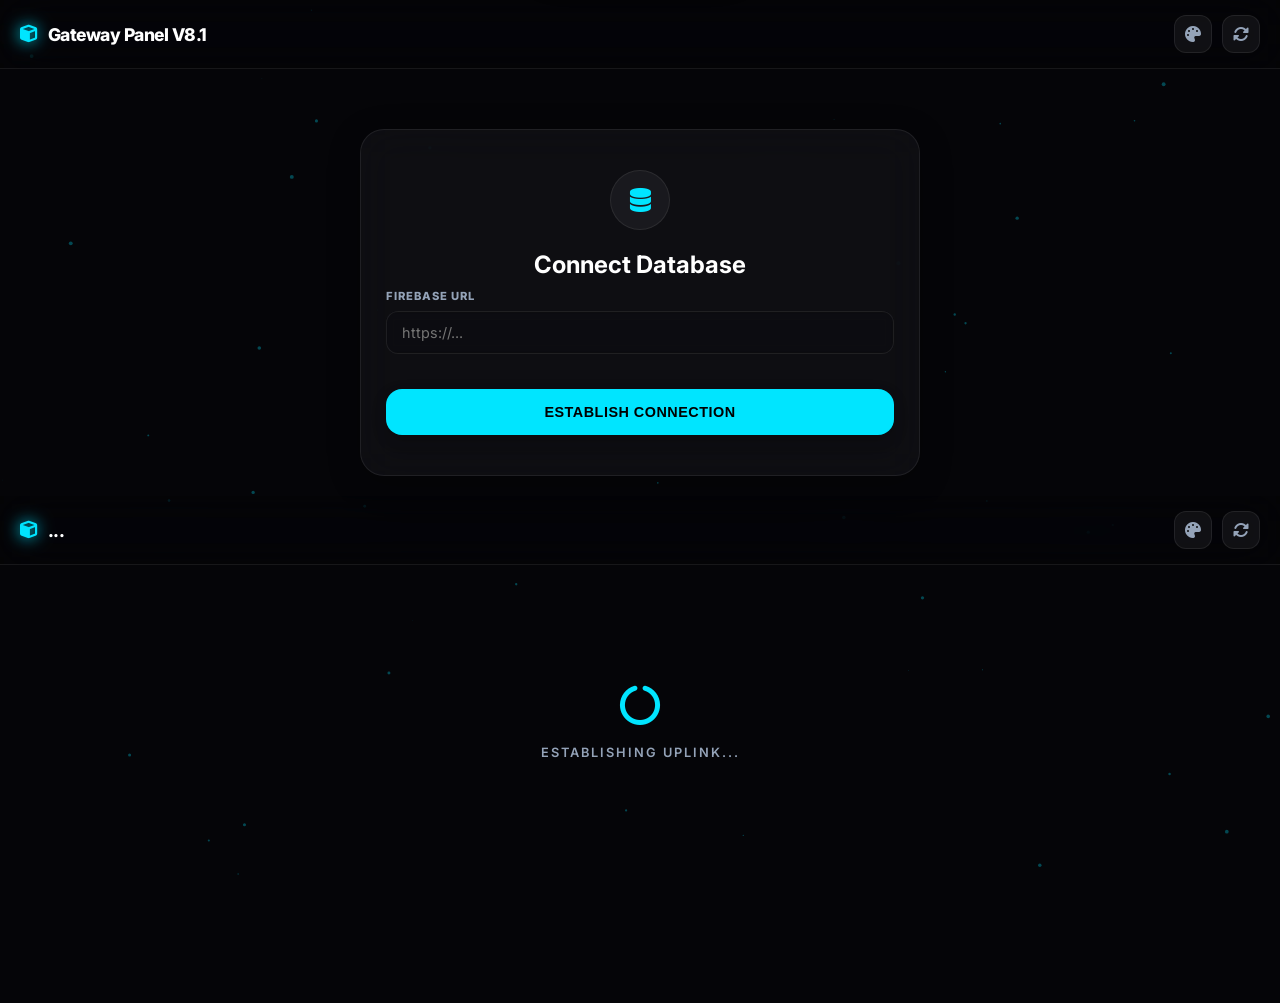
<file: index.html>
<!DOCTYPE html>
<html lang="en">
<head>
    <meta charset="UTF-8">
    <meta name="viewport" content="width=device-width, initial-scale=1.0, maximum-scale=1.0, user-scalable=no">
    <title>Gateway Admin V8.1</title>
    <link href="https://fonts.googleapis.com/css2?family=Inter:wght@400;600;700&family=JetBrains+Mono:wght@500;800&display=swap" rel="stylesheet">
    <link rel="stylesheet" href="https://cdnjs.cloudflare.com/ajax/libs/font-awesome/6.4.0/css/all.min.css">
    
    <style>
        /* --- CSS VARIABLES --- */
        :root {
            --bg: #050508; --card: rgba(20, 20, 25, 0.6); --nav: rgba(25, 25, 35, 0.8); 
            --accent: #00e5ff; --text: #ffffff; --muted: #94a3b8; 
            --border: rgba(255, 255, 255, 0.08); 
            --green: #00ff9d; --red: #ff0055;
            --glass: blur(24px) saturate(180%);
            --shadow: 0 8px 32px 0 rgba(0, 0, 0, 0.3);
        }

        /* --- THEMES --- */
        [data-theme="cyberpunk"] { --bg:#050508; --accent:#00e5ff; }
        [data-theme="matrix"] { --bg:#000000; --card:rgba(0, 20, 0, 0.8); --nav:rgba(0, 30, 0, 0.9); --accent:#00ff00; --green:#00ff00; --red:#008800; }
        [data-theme="blood"] { --bg:#0f0202; --card:rgba(30, 5, 5, 0.6); --nav:rgba(40, 5, 5, 0.8); --accent:#ff0033; --green:#ff3333; --red:#ff0033; }
        [data-theme="gold"] { --bg:#0a0800; --card:rgba(30, 25, 10, 0.6); --nav:rgba(40, 35, 10, 0.8); --accent:#ffd700; --green:#ffeb3b; --red:#ff4500; color:#fff; }
        [data-theme="ice"] { --bg:#00080a; --card:rgba(10, 30, 40, 0.6); --nav:rgba(10, 40, 50, 0.8); --accent:#00ffff; --green:#a0ffff; --red:#ff0055; }
        [data-theme="nature"] { --bg:#051005; --card:rgba(10, 30, 10, 0.6); --nav:rgba(15, 40, 15, 0.8); --accent:#00ff44; --green:#55ff55; --red:#ff5555; }
        
        /* Anime Themes */
        [data-theme="itachi"] { --bg:#050000; --card:rgba(20, 0, 0, 0.7); --nav:rgba(30, 0, 0, 0.9); --accent:#ff0000; }
        [data-theme="gojo"] { --bg:#0a0014; --card:rgba(20, 0, 40, 0.6); --nav:rgba(30, 10, 50, 0.8); --accent:#c400ff; --green:#d633ff; --red:#ff0066; }
        [data-theme="luffy"] { --bg:#1a1a1a; --card:rgba(40, 40, 40, 0.6); --nav:rgba(50, 50, 50, 0.8); --accent:#ffffff; --green:#dddddd; --red:#ff3333; }
        [data-theme="demon"] { --bg:#00080a; --card:rgba(0, 20, 30, 0.6); --nav:rgba(0, 30, 40, 0.8); --accent:#00ffcc; }

        /* --- GLOBAL RESETS --- */
        * { box-sizing: border-box; outline: none; -webkit-tap-highlight-color: transparent; user-select: none; }
        body { margin: 0; padding: 0; font-family: 'Inter', sans-serif; background: var(--bg); color: var(--text); min-height: 100vh; padding-bottom: 110px; overflow-x: hidden; transition: background 0.4s ease; }
        
        #bgCanvas { position: fixed; top: 0; left: 0; width: 100%; height: 100%; z-index: -2; pointer-events: none; }
        #themeOverlay { position: fixed; top: 50%; left: 50%; transform: translate(-50%, -50%); width: 100vw; height: 100vh; z-index: -1; pointer-events: none; display: flex; align-items: center; justify-content: center; opacity: 0.3; overflow: hidden; }

        /* --- HEADER --- */
        header { 
            position: sticky; top: 0; z-index: 50; 
            background: rgba(0,0,0,0.2); backdrop-filter: var(--glass);
            border-bottom: 1px solid var(--border); padding: 15px 20px;
            display: flex; justify-content: space-between; align-items: center;
        }
        .brand { font-weight: 800; font-size: 1.1rem; display: flex; align-items: center; gap: 10px; letter-spacing: -0.5px; }
        .brand i { color: var(--accent); filter: drop-shadow(0 0 8px var(--accent)); transition: 0.3s; }
        .icon-btn { 
            width: 38px; height: 38px; border-radius: 12px; 
            background: rgba(255,255,255,0.05); border: 1px solid var(--border); color: var(--muted);
            display: flex; align-items: center; justify-content: center; cursor: pointer; transition: 0.2s;
        }
        .icon-btn:active { transform: scale(0.95); background: var(--accent); color: #000; }

        /* --- LAYOUT --- */
        .container { max-width: 600px; margin: 0 auto; padding: 20px; }
        .hidden { display: none !important; }
        .fade-in { animation: fadeIn 0.4s ease forwards; }
        @keyframes fadeIn { from { opacity: 0; transform: translateY(10px); } to { opacity: 1; transform: translateY(0); } }

        /* --- CONTROLS --- */
        .controls { display: flex; gap: 10px; margin-bottom: 15px; }
        .search { position: relative; flex: 1; }
        .search i { position: absolute; left: 14px; top: 50%; transform: translateY(-50%); color: var(--muted); font-size: 0.8rem; }
        .input-std { 
            width: 100%; background: rgba(0,0,0,0.2); border: 1px solid var(--border); 
            padding: 12px 12px 12px 40px; color: var(--text); border-radius: 12px; 
            font-family: 'Inter', sans-serif; font-size: 0.9rem; backdrop-filter: blur(5px); transition: 0.3s;
        }
        .input-std:focus { border-color: var(--accent); background: rgba(0,0,0,0.3); box-shadow: 0 0 20px rgba(0,0,0,0.2); }
        .btn-main { 
            background: var(--accent); color: #000; border: none; padding: 0 20px; 
            border-radius: 12px; font-weight: 700; cursor: pointer; 
            display: flex; align-items: center; gap: 8px; white-space: nowrap; box-shadow: var(--shadow); transition: 0.2s;
        }
        
        /* --- CHIPS --- */
        .chips { display: flex; gap: 8px; margin-bottom: 15px; overflow-x: auto; padding-bottom: 5px; scrollbar-width: none; }
        .chip { padding: 8px 18px; border-radius: 20px; background: rgba(255,255,255,0.05); border: 1px solid var(--border); font-size: 0.75rem; font-weight: 600; color: var(--muted); cursor: pointer; transition: 0.2s; white-space: nowrap; }
        .chip.active { background: var(--accent); color: #000; border-color: var(--accent); box-shadow: 0 0 15px var(--accent); }

        /* --- CARDS --- */
        .item-card { 
            background: var(--card); border: 1px solid var(--border); 
            border-radius: 24px; padding: 20px; margin-bottom: 12px; 
            display: flex; flex-direction: column; gap: 12px;
            backdrop-filter: var(--glass); 
            box-shadow: 0 8px 32px 0 rgba(0, 0, 0, 0.2);
            position: relative; overflow: hidden;
        }
        .item-card.active-card::before { content:''; position: absolute; top:0; left:0; width:4px; height:100%; background: var(--green); box-shadow: 2px 0 15px var(--green); }
        .item-card.banned-card::before { content:''; position: absolute; top:0; left:0; width:4px; height:100%; background: var(--red); box-shadow: 2px 0 15px var(--red); }
        
        .row-top { display: flex; justify-content: space-between; align-items: center; padding-left: 8px; }
        .mono-text { font-family: 'JetBrains Mono', monospace; font-weight: 700; color: var(--text); font-size: 0.95rem; word-break: break-all; opacity: 0.95; }
        .meta-row { border-top: 1px solid var(--border); padding: 12px 0 0 8px; display: flex; justify-content: space-between; font-size: 0.7rem; color: var(--muted); align-items: center; }
        .badge { font-weight: 800; text-transform: uppercase; padding: 4px 10px; border-radius: 8px; font-size: 0.6rem; letter-spacing: 0.5px; display: inline-flex; align-items: center; gap: 5px; }
        .badge.active { background: rgba(0, 255, 157, 0.1); color: var(--green); border: 1px solid rgba(0, 255, 157, 0.2); }
        .badge.banned { background: rgba(255, 0, 85, 0.1); color: var(--red); border: 1px solid rgba(255, 0, 85, 0.2); }
        
        .device-info { display: flex; align-items: center; gap: 15px; }
        .device-icon { width: 42px; height: 42px; border-radius: 14px; background: rgba(255,255,255,0.05); display: flex; align-items: center; justify-content: center; font-size: 1.2rem; color: var(--muted); border: 1px solid var(--border); }
        .active-card .device-icon { color: var(--green); border-color: rgba(0,255,157,0.3); box-shadow: 0 0 15px rgba(0,255,157,0.1); }
        .banned-card .device-icon { color: var(--red); border-color: rgba(255,0,85,0.3); box-shadow: 0 0 15px rgba(255,0,85,0.1); }
        
        .info-pill { 
            background: rgba(0,0,0,0.3); padding: 4px 10px; border-radius: 8px; border: 1px solid var(--border); 
            display: inline-flex; align-items: center; gap: 6px; font-family: 'JetBrains Mono', monospace; color: var(--muted);
            font-size: 0.7rem; margin-top: 5px;
        }

        /* --- SWITCH --- */
        .switch { position: relative; width: 50px; height: 28px; }
        .switch input { opacity: 0; width: 0; height: 0; }
        .slider { position: absolute; cursor: pointer; top: 0; left: 0; right: 0; bottom: 0; background: #222; border-radius: 30px; transition: .3s; border: 1px solid var(--border); }
        .slider:before { position: absolute; content: ""; height: 20px; width: 20px; left: 3px; bottom: 3px; background: #666; border-radius: 50%; transition: .3s; box-shadow: 0 2px 5px rgba(0,0,0,0.5); }
        input:checked + .slider { background: rgba(255, 0, 85, 0.2); border-color: var(--red); }
        input:checked + .slider:before { transform: translateX(22px); background: var(--red); box-shadow: 0 0 10px var(--red); }
        input:not(:checked) + .slider { background: rgba(0, 255, 157, 0.2); border-color: var(--green); }
        input:not(:checked) + .slider:before { background: var(--green); box-shadow: 0 0 10px var(--green); }

        /* --- NAV BAR --- */
        .nav-fixed { position: fixed; bottom: 25px; left: 0; right: 0; display: flex; justify-content: center; z-index: 99; pointer-events: none; }
        .nav-inner { 
            background: var(--nav); border: 1px solid var(--border); padding: 0 10px; height: 70px; border-radius: 24px; width: 90%; max-width: 400px; 
            display: flex; justify-content: space-around; align-items: center; 
            box-shadow: 0 20px 40px rgba(0,0,0,0.6); backdrop-filter: var(--glass); pointer-events: auto; 
        }
        .nav-btn { flex: 1; display: flex; flex-direction: column; align-items: center; justify-content: center; color: var(--muted); font-size: 1.2rem; transition: 0.3s; cursor: pointer; height: 100%; border-radius: 12px; }
        .nav-btn:hover { color: #fff; transform: translateY(-2px); }
        .nav-btn.active { color: var(--accent); transform: translateY(-3px); text-shadow: 0 0 15px var(--accent); }
        .nav-lbl { font-size: 0.65rem; margin-top: 4px; font-weight: 700; letter-spacing: 0.5px; opacity: 0.9; }

        /* --- SETUP / TOAST / MODALS --- */
        .setup-box { text-align: center; padding: 40px 25px; border: 1px solid var(--border); border-radius: 24px; background: var(--card); margin-top: 40px; backdrop-filter: blur(20px); box-shadow: var(--shadow); animation: fadeIn 0.5s ease; }
        .btn-block { width: 100%; padding: 15px; background: var(--accent); color: #000; border: none; border-radius: 16px; font-weight: 800; margin-top: 15px; cursor: pointer; letter-spacing: 0.5px; font-size: 0.9rem; transition: 0.2s; box-shadow: 0 5px 15px rgba(0,0,0,0.2); }
        .btn-block:active { transform: scale(0.98); }
        .modal-overlay { position: fixed; top: 0; left: 0; width: 100%; height: 100%; background: rgba(0,0,0,0.85); z-index: 200; display: flex; align-items: center; justify-content: center; backdrop-filter: blur(8px); transition: 0.3s; opacity: 0; pointer-events: none; }
        .modal-overlay.open { opacity: 1; pointer-events: auto; }
        .modal-content { background: #111; width: 90%; max-width: 340px; padding: 30px; border-radius: 24px; border: 1px solid var(--border); box-shadow: 0 0 50px rgba(0,0,0,0.8); transform: scale(0.9); transition: 0.3s; }
        .modal-overlay.open .modal-content { transform: scale(1); }
        .inp-group { margin-bottom: 20px; text-align: left; }
        .inp-label { display: block; color: var(--muted); font-size: 0.7rem; font-weight: 800; margin-bottom: 8px; text-transform: uppercase; letter-spacing: 1px; }
        .toast { position: fixed; top: 20px; left: 50%; transform: translateX(-50%) translateY(-100px); background: var(--nav); border: 1px solid var(--accent); color: var(--text); padding: 12px 25px; border-radius: 50px; z-index: 300; transition: 0.4s cubic-bezier(0.175, 0.885, 0.32, 1.275); display: flex; align-items: center; gap: 10px; font-weight: 600; box-shadow: 0 10px 30px rgba(0,0,0,0.5); font-size: 0.85rem; white-space: nowrap; }
        .toast.show { transform: translateX(-50%) translateY(0); }

        /* --- THEME GRID --- */
        .theme-grid { display: grid; grid-template-columns: 1fr 1fr; gap: 10px; max-height: 300px; overflow-y: auto; }
        .theme-btn { 
            background: rgba(255,255,255,0.05); border: 1px solid var(--border); padding: 15px; 
            border-radius: 12px; text-align: center; color: var(--muted); font-weight: 700; cursor: pointer; transition: 0.2s;
        }
        .theme-btn:hover { background: var(--accent); color: #000; }
        
        /* --- DPMODS PANEL --- */
        .dp-card { background: linear-gradient(135deg, rgba(255,255,255,0.05) 0%, rgba(255,255,255,0.01) 100%); border: 1px solid var(--border); border-radius: 20px; padding: 25px; text-align: center; margin-top: 20px; position: relative; overflow: hidden; }
        .dp-card::after { content: ''; position: absolute; top:0; left:0; width:100%; height:4px; background: linear-gradient(90deg, transparent, var(--accent), transparent); }
    </style>
</head>
<body>

    <canvas id="bgCanvas"></canvas>
    
    <header>
        <div class="brand"><i class="fas fa-cube"></i> <span id="brandName">...</span></div>
        <div style="display:flex; gap:10px">
            <div class="icon-btn" onclick="openThemeModal()"><i class="fas fa-palette"></i></div>
            <div class="icon-btn" onclick="appInit(true)"><i class="fas fa-sync-alt"></i></div>
        </div>
    </header>

    <div class="container">
        <div id="viewLoader" style="text-align: center; padding: 100px 0;">
            <i class="fas fa-circle-notch fa-spin" style="font-size: 2.5rem; color: var(--accent);"></i>
            <p style="color: var(--muted); margin-top: 20px; font-weight: 600; letter-spacing: 2px; font-size: 0.8rem;">ESTABLISHING UPLINK...</p>
        </div>

        <div id="viewSetup" class="hidden setup-box">
            <div style="width: 60px; height: 60px; background: rgba(255,255,255,0.05); border-radius: 50%; display: flex; align-items: center; justify-content: center; margin: 0 auto 20px auto; border: 1px solid var(--border);">
                <i class="fas fa-database" style="font-size: 1.5rem; color: var(--accent);"></i>
            </div>
            <h2 style="margin: 0 0 10px 0;">Connect Database</h2>
            <div class="inp-group"><label class="inp-label">FIREBASE URL</label><input type="text" class="input-std" id="inputDbUrl" placeholder="https://..." style="padding-left: 15px;"></div>
            <button class="btn-block" onclick="saveUrlAndConnect()">ESTABLISH CONNECTION</button>
        </div>

        <div id="viewDashboard" class="hidden fade-in">
            <div style="display:grid; grid-template-columns: 1fr 1fr; gap:10px; margin-bottom:20px;">
                <div class="item-card" style="align-items:center; padding:15px; margin:0; border-color: rgba(0,229,255,0.2);">
                    <span style="font-size:1.8rem; font-weight:800; color:var(--accent);" id="statKeys">0</span>
                    <span style="font-size:0.65rem; font-weight:700; color:var(--muted); text-transform:uppercase; letter-spacing: 1px;">Valid Keys</span>
                </div>
                <div class="item-card" style="align-items:center; padding:15px; margin:0; border-color: rgba(0,255,157,0.2);">
                    <span style="font-size:1.8rem; font-weight:800; color:var(--green);" id="statDevs">0</span>
                    <span style="font-size:0.65rem; font-weight:700; color:var(--muted); text-transform:uppercase; letter-spacing: 1px;">Devices</span>
                </div>
            </div>

            <div id="tabKeys">
                <div class="controls">
                    <div class="search"><i class="fas fa-search"></i><input type="text" class="input-std" id="searchKeys" placeholder="Search Keys..." onkeyup="renderKeys()"></div>
                    <button class="btn-main" onclick="openModal('modalKey')"><i class="fas fa-plus"></i> NEW</button>
                </div>
                <div id="listKeys"></div>
            </div>

            <div id="tabDevices" class="hidden">
                <div class="controls">
                    <div class="search"><i class="fas fa-search"></i><input type="text" class="input-std" id="searchDevs" placeholder="Search Device ID..." onkeyup="renderDevices()"></div>
                </div>
                <div class="chips">
                    <div class="chip active" onclick="setDevFilter('all', this)">All Devices</div>
                    <div class="chip" onclick="setDevFilter('allowed', this)">Allowed Only</div>
                    <div class="chip" onclick="setDevFilter('banned', this)">Banned Only</div>
                </div>
                <div id="listDevices"></div>
            </div>

            <div id="tabConfig" class="hidden">
                <h3 style="margin-bottom:20px; color:var(--text); font-weight:800; display:flex; align-items:center; gap:10px;">
                    <i class="fas fa-cogs" style="color:var(--accent)"></i> System Config
                </h3>
                
                <div class="item-card">
                    <h4 style="margin:0 0 15px 0; color:var(--accent); font-size:0.85rem; border-bottom:1px solid var(--border); padding-bottom:10px;">APP SETTINGS</h4>
                    <div class="inp-group"><label class="inp-label">APP TITLE</label><input type="text" class="input-std" id="confTitle" style="padding-left:15px"></div>
                    <div class="inp-group"><label class="inp-label">SUBTITLE</label><input type="text" class="input-std" id="confSub" style="padding-left:15px"></div>
                    <div class="inp-group"><label class="inp-label">APP VERSION</label><input type="number" class="input-std" id="confVer" style="padding-left:15px" placeholder="1"></div>
                    <div class="inp-group"><label class="inp-label">UPDATE URL</label><input type="text" class="input-std" id="confUpdateUrl" style="padding-left:15px" placeholder="https://..."></div>
                    <div class="inp-group"><label class="inp-label">ADMIN CONTACT URL</label><input type="text" class="input-std" id="confUrl" style="padding-left:15px"></div>
                </div>

                <div class="item-card">
                    <h4 style="margin:0 0 15px 0; color:var(--accent); font-size:0.85rem; border-bottom:1px solid var(--border); padding-bottom:10px;">UI CUSTOMIZATION</h4>
                    <div style="display:grid; grid-template-columns: 1fr 1fr; gap:10px;">
                        <div class="inp-group"><label class="inp-label">BTN ADMIN</label><input type="text" class="input-std" id="confBtnAdmin" style="padding-left:15px"></div>
                        <div class="inp-group"><label class="inp-label">BTN KEY</label><input type="text" class="input-std" id="confBtnKey" style="padding-left:15px"></div>
                    </div>
                    <div class="inp-group"><label class="inp-label">BTN LOGIN</label><input type="text" class="input-std" id="confBtnLogin" style="padding-left:15px"></div>
                    <div class="inp-group"><label class="inp-label">INPUT HINT</label><input type="text" class="input-std" id="confHint" style="padding-left:15px"></div>
                    <div class="inp-group"><label class="inp-label">KEY DURATION (HOURS)</label><input type="number" class="input-std" id="confDuration" style="padding-left:15px" value="24"></div>
                </div>

                <div class="item-card">
                    <h4 style="margin:0 0 15px 0; color:var(--accent); font-size:0.85rem; border-bottom:1px solid var(--border); padding-bottom:10px;">API CONNECTION</h4>
                    <div class="inp-group"><label class="inp-label">API BASE URL</label><input type="text" class="input-std" id="confApiUrl" placeholder="https://api.example.com" style="padding-left:15px"></div>
                    <div class="inp-group"><label class="inp-label">API TOKEN</label><input type="text" class="input-std" id="confApiToken" placeholder="sk_live_..." style="padding-left:15px"></div>
                    <button class="btn-block" onclick="saveConfig()">SAVE CONFIGURATION</button>
                </div>

                <div class="dp-card" id="aboutPanel">
                    <i class="fas fa-code-branch" style="font-size:2rem; color:var(--accent); margin-bottom:15px;"></i>
                    <h4 style="margin:0; font-size:1.1rem; color:var(--text);" id="panelTitle">...</h4>
                    <div style="background:rgba(0,0,0,0.3); padding:10px; border-radius:12px; border:1px solid var(--border); display:inline-block; margin-top:15px; min-width: 200px;">
                        <span style="font-size:0.65rem; color:var(--muted); font-weight:800; letter-spacing:1px; text-transform:uppercase;">Developed By</span><br>
                        <span style="font-size:1.3rem; font-weight:800; color:var(--accent); text-shadow: 0 0 15px var(--accent); letter-spacing:-0.5px;" id="panelDev">...</span>
                    </div>
                </div>

                <div class="item-card" style="border-color: rgba(255,0,85,0.3); margin-top: 20px;">
                    <h4 style="margin:0 0 10px 0; color:var(--red);">DANGER ZONE</h4>
                    <button class="btn-block" style="background: rgba(255,0,85,0.1); color: var(--red); border: 1px solid var(--red); margin-top:10px;" onclick="hardReset()">DISCONNECT DATABASE</button>
                </div>
            </div>
        </div>
    </div>

    <div id="modalKey" class="modal-overlay">
        <div class="modal-content">
            <h3 style="margin-top:0;">Generate Keys</h3>
            <div class="inp-group"><label class="inp-label">PREFIX</label><input type="text" class="input-std" id="keyPrefix" value="VIP" style="padding-left:15px"></div>
            <div class="inp-group"><label class="inp-label">QUANTITY</label><input type="number" class="input-std" id="keyQty" value="1" style="padding-left:15px"></div>
            <div style="display:grid; grid-template-columns: 1fr 1fr; gap:10px;">
                <button class="btn-block" style="margin-top:0" onclick="generateKeys()">GENERATE</button>
                <button class="btn-block" style="margin-top:0; background:transparent; border:1px solid var(--border); color:var(--muted)" onclick="closeModal('modalKey')">CANCEL</button>
            </div>
        </div>
    </div>

    <div id="modalEdit" class="modal-overlay">
        <div class="modal-content">
            <h3 style="margin-top:0;">Edit Key</h3>
            <input type="hidden" id="editOld">
            <div class="inp-group"><label class="inp-label">KEY STRING</label><input type="text" class="input-std" id="editNew" style="padding-left:15px"></div>
            <div style="display:grid; grid-template-columns: 1fr 1fr; gap:10px;">
                <button class="btn-block" style="margin-top:0" onclick="saveKeyEdit()">SAVE</button>
                <button class="btn-block" style="margin-top:0; background:transparent; border:1px solid var(--border); color:var(--muted)" onclick="closeModal('modalEdit')">CANCEL</button>
            </div>
        </div>
    </div>

    <div id="modalEditDevice" class="modal-overlay">
        <div class="modal-content">
            <h3 style="margin-top:0;">Edit Device</h3>
            <input type="hidden" id="editDeviceOld">
            <input type="hidden" id="editDeviceType"> <div class="inp-group">
                <label class="inp-label">DEVICE ID</label>
                <input type="text" class="input-std" id="editDeviceNew" style="padding-left:15px">
            </div>
            <div class="inp-group">
                <label class="inp-label">LINKED KEY</label>
                <input type="text" class="input-std" id="editDeviceKey" style="padding-left:15px">
            </div>
            <div class="inp-group">
                <label class="inp-label">EXPIRY DATE (READABLE)</label>
                <input type="text" class="input-std" id="editDeviceExpiry" style="padding-left:15px">
            </div>

            <div style="display:grid; grid-template-columns: 1fr 1fr; gap:10px;">
                <button class="btn-block" style="margin-top:0" onclick="saveDeviceEdit()">UPDATE</button>
                <button class="btn-block" style="margin-top:0; background:transparent; border:1px solid var(--border); color:var(--muted)" onclick="closeModal('modalEditDevice')">CANCEL</button>
            </div>
        </div>
    </div>

    <div id="modalThemes" class="modal-overlay">
        <div class="modal-content">
            <h3 style="margin-top:0;">Select Theme</h3>
            <div class="theme-grid" id="themeList"></div>
            <button class="btn-block" style="margin-top:15px; background:transparent; border:1px solid var(--border); color:var(--muted)" onclick="closeModal('modalThemes')">CLOSE</button>
        </div>
    </div>

    <div id="toast" class="toast"><i class="fas fa-check-circle" style="color:var(--green)"></i><span>Action Successful</span></div>

    <div class="nav-fixed">
        <div class="nav-inner">
            <div class="nav-btn active" id="navKey" onclick="switchTab('keys')"><i class="fas fa-key"></i><span class="nav-lbl">KEYS</span></div>
            <div class="nav-btn" id="navDev" onclick="switchTab('devices')"><i class="fas fa-mobile-alt"></i><span class="nav-lbl">DEVICES</span></div>
            <div class="nav-btn" id="navConf" onclick="switchTab('config')"><i class="fas fa-sliders-h"></i><span class="nav-lbl">CONFIG</span></div>
        </div>
    </div>

    <script>
        // ==========================================
        // 1. CONFIG & INIT
        // ==========================================
        let dbUrl = localStorage.getItem("gateway_db_url") || "";
        let dbData = null;
        let devFilter = 'all';
        let themes = ['cyberpunk', 'gold', 'ice', 'nature', 'itachi', 'gojo', 'luffy', 'matrix', 'demon', 'blood'];
        let curTheme = localStorage.getItem("gateway_theme") || "cyberpunk";

        // ENCRYPTED CREDITS
        const _s1 = "R2F0ZXdheSBQYW5lbCBWOC4x"; 
        const _s2 = "RFBNb2Rz";

        const DEFAULT_DATA = { 
            "Config": { 
                "Title": "DPMods VIP", "Subtitle": "GATEWAY V8.1 // ONLINE", "AdminUrl": "", "UpdateUrl": "",
                "AppVersion": 1, "KeyDurationHours": 24,
                "Api": { "BaseUrl": "", "Token": "" },
                "Texts": { "BtnAdmin": "ADMIN SUPPORT", "BtnKey": "GET KEY", "BtnLogin": "ACTIVATE SYSTEM", "Hint": "ENTER ACCESS KEY" }
            }, 
            "BannedDevices": {}, "ActivatedUsers": {}, "ValidKeys": {} 
        };

        const canvas = document.getElementById('bgCanvas');
        const ctx = canvas.getContext('2d');
        let particles = [];
        let animationId;

        function initDecryption() {
            try {
                document.getElementById('brandName').innerText = atob(_s1);
                document.getElementById('panelTitle').innerText = atob(_s1);
                document.getElementById('panelDev').innerText = atob(_s2);
            } catch(e) {}
        }

        async function appInit(isManual = false) {
            initDecryption();
            document.documentElement.setAttribute('data-theme', curTheme);
            setAnimation(curTheme);

            document.getElementById('viewLoader').classList.remove('hidden');
            document.getElementById('viewSetup').classList.add('hidden');
            document.getElementById('viewDashboard').classList.add('hidden');
            document.querySelector('.nav-fixed').classList.add('hidden');

            if (!dbUrl) {
                setTimeout(() => {
                    document.getElementById('viewLoader').classList.add('hidden');
                    document.getElementById('viewSetup').classList.remove('hidden');
                }, 800);
                return;
            }

            const finalUrl = sanitizeUrl(dbUrl);
            const controller = new AbortController();
            const timeoutId = setTimeout(() => controller.abort(), 10000);

            try {
                const response = await fetch(finalUrl, { signal: controller.signal });
                clearTimeout(timeoutId);
                if (!response.ok) throw new Error("Connection failed");
                let data = await response.json();

                if (!data) {
                    await fetch(finalUrl, { method: 'PUT', body: JSON.stringify(DEFAULT_DATA) });
                    data = DEFAULT_DATA;
                }

                dbData = data;
                ensureDataStructure();
                renderAll();

                document.getElementById('viewLoader').classList.add('hidden');
                document.getElementById('viewDashboard').classList.remove('hidden');
                document.querySelector('.nav-fixed').classList.remove('hidden');
                if(isManual) showToast("System Reloaded");

            } catch (err) {
                document.getElementById('viewLoader').classList.add('hidden');
                document.getElementById('viewSetup').classList.remove('hidden');
                showToast("Connection Error");
            }
        }

        function saveUrlAndConnect() {
            let inp = document.getElementById('inputDbUrl').value.trim();
            if(!inp) return showToast("Invalid URL");
            if(!inp.startsWith("http")) inp = "https://" + inp;
            if(!inp.includes("firebaseio.com")) inp += ".firebaseio.com";
            localStorage.setItem("gateway_db_url", inp);
            dbUrl = inp;
            appInit();
        }

        function sanitizeUrl(url) { return url.endsWith("/") ? url + ".json" : url + "/.json"; }

        function ensureDataStructure() {
            if(!dbData.ValidKeys) dbData.ValidKeys = {};
            if(!dbData.ActivatedUsers) dbData.ActivatedUsers = {};
            if(!dbData.BannedDevices) dbData.BannedDevices = {};
            if(!dbData.Config) dbData.Config = DEFAULT_DATA.Config;
            if(!dbData.Config.Api) dbData.Config.Api = { BaseUrl: "", Token: "" };
            if(!dbData.Config.Texts) dbData.Config.Texts = DEFAULT_DATA.Config.Texts;
        }

        async function syncDB() {
            try {
                await fetch(sanitizeUrl(dbUrl), { method: 'PUT', body: JSON.stringify(dbData) });
                showToast("Saved");
                renderAll();
            } catch (e) { showToast("Save Failed"); }
        }

        function hardReset() {
            if(confirm("Disconnect?")) { localStorage.removeItem("gateway_db_url"); location.reload(); }
        }

        // ==========================================
        // 3. RENDERERS
        // ==========================================
        function renderAll() {
            renderKeys();
            renderDevices();
            document.getElementById('statKeys').innerText = Object.keys(dbData.ValidKeys).length;
            document.getElementById('statDevs').innerText = Object.keys(dbData.ActivatedUsers).length + Object.keys(dbData.BannedDevices).length;
            
            document.getElementById('confTitle').value = dbData.Config.Title || "";
            document.getElementById('confSub').value = dbData.Config.Subtitle || "";
            document.getElementById('confUrl').value = dbData.Config.AdminUrl || "";
            document.getElementById('confVer').value = dbData.Config.AppVersion || 1;
            document.getElementById('confUpdateUrl').value = dbData.Config.UpdateUrl || "";
            document.getElementById('confDuration').value = dbData.Config.KeyDurationHours || 24;

            document.getElementById('confBtnAdmin').value = dbData.Config.Texts.BtnAdmin || "";
            document.getElementById('confBtnKey').value = dbData.Config.Texts.BtnKey || "";
            document.getElementById('confBtnLogin').value = dbData.Config.Texts.BtnLogin || "";
            document.getElementById('confHint').value = dbData.Config.Texts.Hint || "";

            document.getElementById('confApiUrl').value = dbData.Config.Api.BaseUrl || "";
            document.getElementById('confApiToken').value = dbData.Config.Api.Token || "";
        }

        function renderKeys() {
            const list = document.getElementById('listKeys');
            const search = document.getElementById('searchKeys').value.toLowerCase();
            list.innerHTML = "";
            Object.keys(dbData.ValidKeys).reverse().forEach(key => {
                if (search && !key.toLowerCase().includes(search)) return;
                list.innerHTML += `
                <div class="item-card active-card">
                    <div class="row-top">
                        <span class="mono-text" onclick="copy('${key}')">${key}</span>
                        <div style="display:flex; gap:8px">
                            <div class="icon-btn" style="width:32px; height:32px;" onclick="editKey('${key}')"><i class="fas fa-pen" style="font-size:0.8rem"></i></div>
                            <div class="icon-btn" style="width:32px; height:32px; border-color:var(--red); color:var(--red);" onclick="delKey('${key}')"><i class="fas fa-trash" style="font-size:0.8rem;"></i></div>
                        </div>
                    </div>
                </div>`;
            });
        }

        function renderDevices() {
            const list = document.getElementById('listDevices');
            const search = document.getElementById('searchDevs').value.toLowerCase();
            list.innerHTML = "";
            const allDevs = [...new Set([...Object.keys(dbData.ActivatedUsers), ...Object.keys(dbData.BannedDevices)])];
            
            allDevs.forEach(dev => {
                if(!dev) return;
                if(search && !dev.toLowerCase().includes(search)) return;
                const isBanned = dbData.BannedDevices[dev] !== undefined;
                if (devFilter === 'allowed' && isBanned) return;
                if (devFilter === 'banned' && !isBanned) return;

                let devData = isBanned ? dbData.BannedDevices[dev] : dbData.ActivatedUsers[dev];
                let expiry = "N/A", keyUsed = "Unknown";
                
                if(typeof devData === 'object') {
                    expiry = devData.ExpiryReadable || "N/A";
                    keyUsed = devData.Key || "N/A";
                } else {
                     try {
                        const d = new Date(devData);
                        if(!isNaN(d)) expiry = d.toLocaleDateString();
                        else expiry = devData; 
                    } catch(e) { expiry = devData; }
                }

                const statusClass = isBanned ? 'banned-card' : 'active-card';
                const statusText = isBanned ? 'BANNED' : 'AUTHORIZED';
                const badgeClass = isBanned ? 'banned' : 'active';
                const icon = isBanned ? 'fa-ban' : 'fa-mobile-alt';

                list.innerHTML += `
                <div class="item-card ${statusClass}">
                    <div class="row-top" style="padding:0">
                        <div class="device-info">
                            <div class="device-icon"><i class="fas ${icon}"></i></div>
                            <div style="display:flex; flex-direction:column;">
                                <span class="mono-text" style="font-size:0.85rem;" onclick="copy('${dev}')">${dev}</span>
                                <span style="font-size:0.65rem; color:var(--muted); font-weight:600; margin-top:2px;">ID: ${dev.substring(0,8)}...</span>
                            </div>
                        </div>
                        <label class="switch">
                            <input type="checkbox" ${isBanned ? 'checked' : ''} onchange="toggleBan('${dev}')">
                            <span class="slider"></span>
                        </label>
                    </div>
                    
                    <div style="display:flex; gap:5px; flex-wrap:wrap; margin-top:8px;">
                         <div class="info-pill"><i class="fas fa-key"></i> ${keyUsed}</div>
                         <div class="info-pill"><i class="far fa-clock"></i> ${expiry}</div>
                    </div>

                    <div class="meta-row" style="margin-top:5px;">
                        <span class="badge ${badgeClass}">${statusText}</span>
                        <div style="display:flex; gap:8px;">
                            <div class="icon-btn" style="width:28px; height:28px; border:none; background:transparent;" onclick="editDevice('${dev}', ${isBanned})">
                                <i class="fas fa-pen" style="font-size:0.8rem"></i>
                            </div>
                            <div class="icon-btn" style="width:28px; height:28px; border:none; background:transparent; color:var(--red);" onclick="delDevice('${dev}')">
                                <i class="fas fa-trash" style="font-size:0.8rem"></i>
                            </div>
                        </div>
                    </div>
                </div>`;
            });
            if(list.innerHTML === "") list.innerHTML = `<div style="text-align:center; padding:40px; color:var(--muted); font-size:0.8rem;">No Devices Found</div>`;
        }

        // ==========================================
        // 4. ACTIONS
        // ==========================================
        function generateKeys() {
            const qty = document.getElementById('keyQty').value;
            const prefix = document.getElementById('keyPrefix').value.toUpperCase();
            for(let i=0; i<qty; i++) {
                const rnd = Math.random().toString(36).substring(2, 8).toUpperCase();
                const k = prefix ? `${prefix}-${rnd}` : rnd;
                dbData.ValidKeys[k] = new Date().toISOString();
            }
            closeModal('modalKey');
            syncDB();
        }

        function toggleBan(dev) {
            if (dbData.BannedDevices[dev]) {
                dbData.ActivatedUsers[dev] = dbData.BannedDevices[dev];
                delete dbData.BannedDevices[dev];
            } else {
                dbData.BannedDevices[dev] = dbData.ActivatedUsers[dev];
                delete dbData.ActivatedUsers[dev];
            }
            syncDB();
        }

        function delDevice(dev) {
            if(confirm("Permanently delete this device and all its data?")) {
                if(dbData.ActivatedUsers[dev]) delete dbData.ActivatedUsers[dev];
                if(dbData.BannedDevices[dev]) delete dbData.BannedDevices[dev];
                syncDB();
            }
        }

        function saveConfig() {
            dbData.Config.Title = document.getElementById('confTitle').value;
            dbData.Config.Subtitle = document.getElementById('confSub').value;
            dbData.Config.AdminUrl = document.getElementById('confUrl').value;
            dbData.Config.AppVersion = parseInt(document.getElementById('confVer').value) || 1;
            dbData.Config.UpdateUrl = document.getElementById('confUpdateUrl').value;
            dbData.Config.KeyDurationHours = parseInt(document.getElementById('confDuration').value) || 24;
            
            if(!dbData.Config.Texts) dbData.Config.Texts = {};
            dbData.Config.Texts.BtnAdmin = document.getElementById('confBtnAdmin').value;
            dbData.Config.Texts.BtnKey = document.getElementById('confBtnKey').value;
            dbData.Config.Texts.BtnLogin = document.getElementById('confBtnLogin').value;
            dbData.Config.Texts.Hint = document.getElementById('confHint').value;

            dbData.Config.Api.BaseUrl = document.getElementById('confApiUrl').value;
            dbData.Config.Api.Token = document.getElementById('confApiToken').value;
            
            syncDB();
        }

        function saveKeyEdit() {
            const oldK = document.getElementById('editOld').value;
            const newK = document.getElementById('editNew').value;
            if(newK && newK !== oldK) {
                dbData.ValidKeys[newK] = dbData.ValidKeys[oldK];
                delete dbData.ValidKeys[oldK];
                syncDB();
            }
            closeModal('modalEdit');
        }

        function saveDeviceEdit() {
            const oldDev = document.getElementById('editDeviceOld').value;
            const newDev = document.getElementById('editDeviceNew').value.trim();
            const newKey = document.getElementById('editDeviceKey').value.trim();
            const newExpiry = document.getElementById('editDeviceExpiry').value.trim();
            const type = document.getElementById('editDeviceType').value;

            let targetObj = (type === 'banned') ? dbData.BannedDevices : dbData.ActivatedUsers;
            let currentData = targetObj[oldDev];

            if(typeof currentData !== 'object') {
                currentData = { ExpiryReadable: currentData, Key: "Unknown", ExpiryMs: 0 };
            }

            currentData.Key = newKey;
            currentData.ExpiryReadable = newExpiry;

            if(newDev !== oldDev) {
                targetObj[newDev] = currentData;
                delete targetObj[oldDev];
            } else {
                targetObj[oldDev] = currentData;
            }

            syncDB();
            closeModal('modalEditDevice');
        }

        function delKey(key) { if(confirm("Delete key?")) { delete dbData.ValidKeys[key]; syncDB(); } }

        // ==========================================
        // 5. UI & ANIMATION
        // ==========================================
        function showToast(msg) {
            const t = document.getElementById('toast');
            t.querySelector('span').innerText = msg;
            t.classList.add('show');
            setTimeout(() => t.classList.remove('show'), 2000);
        }
        function copy(txt) { navigator.clipboard.writeText(txt).then(() => showToast("Copied")); }
        function openModal(id) { document.getElementById(id).classList.add('open'); }
        function closeModal(id) { document.getElementById(id).classList.remove('open'); }
        function editKey(key) { document.getElementById('editOld').value=key; document.getElementById('editNew').value=key; openModal('modalEdit'); }
        
        function editDevice(dev, isBanned) {
            document.getElementById('editDeviceOld').value = dev;
            document.getElementById('editDeviceNew').value = dev;
            document.getElementById('editDeviceType').value = isBanned ? 'banned' : 'allowed';

            let data = isBanned ? dbData.BannedDevices[dev] : dbData.ActivatedUsers[dev];
            if(typeof data === 'object') {
                document.getElementById('editDeviceKey').value = data.Key || "";
                document.getElementById('editDeviceExpiry').value = data.ExpiryReadable || "";
            } else {
                document.getElementById('editDeviceKey').value = "";
                document.getElementById('editDeviceExpiry').value = data; 
            }
            openModal('modalEditDevice');
        }

        function setDevFilter(f, el) {
            devFilter = f;
            document.querySelectorAll('.chip').forEach(c => c.classList.remove('active'));
            el.classList.add('active');
            renderDevices();
        }
        function switchTab(tab) {
            ['Keys', 'Devices', 'Config'].forEach(t => document.getElementById(`tab${t}`).classList.add('hidden'));
            ['Key', 'Dev', 'Conf'].forEach(n => document.getElementById(`nav${n}`).classList.remove('active'));
            if(tab === 'keys') { document.getElementById('tabKeys').classList.remove('hidden'); document.getElementById('navKey').classList.add('active'); }
            else if(tab === 'devices') { document.getElementById('tabDevices').classList.remove('hidden'); document.getElementById('navDev').classList.add('active'); }
            else { document.getElementById('tabConfig').classList.remove('hidden'); document.getElementById('navConf').classList.add('active'); }
        }

        // --- THEME SELECTOR ---
        function openThemeModal() {
            const grid = document.getElementById('themeList');
            grid.innerHTML = "";
            themes.forEach(t => {
                grid.innerHTML += `<div class="theme-btn" onclick="selectTheme('${t}')">${t.toUpperCase()}</div>`;
            });
            openModal('modalThemes');
        }

        function selectTheme(theme) {
            curTheme = theme;
            localStorage.setItem("gateway_theme", theme);
            document.documentElement.setAttribute('data-theme', theme);
            setAnimation(theme);
            closeModal('modalThemes');
            showToast(`Theme Set: ${theme.toUpperCase()}`);
        }

        function setAnimation(theme) {
            if(animationId) cancelAnimationFrame(animationId);
            canvas.width = window.innerWidth;
            canvas.height = window.innerHeight;
            if (theme === 'matrix') initMatrix();
            else if (theme === 'demon') initDemonParticles();
            else if (theme === 'luffy') initLuffyParticles();
            else initParticles(theme);
        }
        function initParticles(theme) {
            particles = [];
            const color = getComputedStyle(document.documentElement).getPropertyValue('--accent').trim();
            for(let i=0; i<50; i++) particles.push({ x: Math.random()*canvas.width, y: Math.random()*canvas.height, v: Math.random()*0.4+0.1, s: Math.random()*2 });
            function loop() {
                ctx.clearRect(0,0,canvas.width,canvas.height);
                ctx.fillStyle = color; ctx.globalAlpha = 0.3;
                particles.forEach(p => { p.y -= p.v; if(p.y < 0) p.y = canvas.height; ctx.beginPath(); ctx.arc(p.x, p.y, p.s, 0, Math.PI*2); ctx.fill(); });
                animationId = requestAnimationFrame(loop);
            }
            loop();
        }
        function initMatrix() {
            const fontSize = 14; const columns = canvas.width / fontSize; const drops = Array(Math.floor(columns)).fill(1);
            ctx.font = fontSize + "px monospace"; let frame = 0;
            function loop() {
                if (frame % 3 === 0) {
                    ctx.fillStyle = "rgba(0, 0, 0, 0.1)"; ctx.fillRect(0, 0, canvas.width, canvas.height); ctx.fillStyle = "#0F0";
                    drops.forEach((y, i) => { const text = String.fromCharCode(0x30A0 + Math.random() * 96); ctx.fillText(text, i * fontSize, y * fontSize); if (y * fontSize > canvas.height && Math.random() > 0.98) drops[i] = 0; drops[i]++; });
                }
                frame++; animationId = requestAnimationFrame(loop);
            }
            loop();
        }
        function initLuffyParticles() {
            particles = []; for(let i=0; i<40; i++) particles.push({ x: Math.random()*canvas.width, y: Math.random()*canvas.height, v: Math.random()*0.8+0.2, s: Math.random()*4+1 });
            function loop() { ctx.clearRect(0,0,canvas.width,canvas.height); ctx.fillStyle = "#ffffff"; ctx.globalAlpha = 0.2; particles.forEach(p => { p.y -= p.v; if(p.y < 0) p.y = canvas.height; ctx.beginPath(); ctx.arc(p.x, p.y, p.s, 0, Math.PI*2); ctx.fill(); }); animationId = requestAnimationFrame(loop); } loop();
        }
        function initDemonParticles() {
            particles = []; for(let i=0; i<60; i++) particles.push({ x: Math.random()*canvas.width, y: Math.random()*canvas.height, vx: Math.random()*2-1, vy: Math.random()*2-1 });
            function loop() { ctx.clearRect(0,0,canvas.width,canvas.height); ctx.fillStyle = "#00ffcc"; ctx.globalAlpha = 0.4; particles.forEach(p => { p.x += p.vx; p.y += p.vy; if(p.x<0||p.x>canvas.width) p.vx*=-1; if(p.y<0||p.y>canvas.height) p.vy*=-1; ctx.beginPath(); ctx.arc(p.x, p.y, 1.5, 0, Math.PI*2); ctx.fill(); }); animationId = requestAnimationFrame(loop); } loop();
        }

        window.addEventListener('resize', () => { canvas.width = window.innerWidth; canvas.height = window.innerHeight; });
        appInit();
    </script>
</body>
</html>
<!DOCTYPE html>
<html lang="en">
<head>
    <meta charset="UTF-8">
    <meta name="viewport" content="width=device-width, initial-scale=1.0, maximum-scale=1.0, user-scalable=no">
    <title>Gateway Admin V8.1</title>
    <link href="https://fonts.googleapis.com/css2?family=Inter:wght@400;600;700&family=JetBrains+Mono:wght@500;800&display=swap" rel="stylesheet">
    <link rel="stylesheet" href="https://cdnjs.cloudflare.com/ajax/libs/font-awesome/6.4.0/css/all.min.css">
    
    <style>
        /* --- CSS VARIABLES --- */
        :root {
            --bg: #050508; --card: rgba(20, 20, 25, 0.6); --nav: rgba(25, 25, 35, 0.8); 
            --accent: #00e5ff; --text: #ffffff; --muted: #94a3b8; 
            --border: rgba(255, 255, 255, 0.08); 
            --green: #00ff9d; --red: #ff0055;
            --glass: blur(24px) saturate(180%);
            --shadow: 0 8px 32px 0 rgba(0, 0, 0, 0.3);
        }

        /* --- THEMES --- */
        [data-theme="cyberpunk"] { --bg:#050508; --accent:#00e5ff; }
        [data-theme="matrix"] { --bg:#000000; --card:rgba(0, 20, 0, 0.8); --nav:rgba(0, 30, 0, 0.9); --accent:#00ff00; --green:#00ff00; --red:#008800; }
        [data-theme="blood"] { --bg:#0f0202; --card:rgba(30, 5, 5, 0.6); --nav:rgba(40, 5, 5, 0.8); --accent:#ff0033; --green:#ff3333; --red:#ff0033; }
        [data-theme="gold"] { --bg:#0a0800; --card:rgba(30, 25, 10, 0.6); --nav:rgba(40, 35, 10, 0.8); --accent:#ffd700; --green:#ffeb3b; --red:#ff4500; color:#fff; }
        [data-theme="ice"] { --bg:#00080a; --card:rgba(10, 30, 40, 0.6); --nav:rgba(10, 40, 50, 0.8); --accent:#00ffff; --green:#a0ffff; --red:#ff0055; }
        [data-theme="nature"] { --bg:#051005; --card:rgba(10, 30, 10, 0.6); --nav:rgba(15, 40, 15, 0.8); --accent:#00ff44; --green:#55ff55; --red:#ff5555; }
        
        /* Anime Themes */
        [data-theme="itachi"] { --bg:#050000; --card:rgba(20, 0, 0, 0.7); --nav:rgba(30, 0, 0, 0.9); --accent:#ff0000; }
        [data-theme="gojo"] { --bg:#0a0014; --card:rgba(20, 0, 40, 0.6); --nav:rgba(30, 10, 50, 0.8); --accent:#c400ff; --green:#d633ff; --red:#ff0066; }
        [data-theme="luffy"] { --bg:#1a1a1a; --card:rgba(40, 40, 40, 0.6); --nav:rgba(50, 50, 50, 0.8); --accent:#ffffff; --green:#dddddd; --red:#ff3333; }
        [data-theme="demon"] { --bg:#00080a; --card:rgba(0, 20, 30, 0.6); --nav:rgba(0, 30, 40, 0.8); --accent:#00ffcc; }

        /* --- GLOBAL RESETS --- */
        * { box-sizing: border-box; outline: none; -webkit-tap-highlight-color: transparent; user-select: none; }
        body { margin: 0; padding: 0; font-family: 'Inter', sans-serif; background: var(--bg); color: var(--text); min-height: 100vh; padding-bottom: 110px; overflow-x: hidden; transition: background 0.4s ease; }
        
        #bgCanvas { position: fixed; top: 0; left: 0; width: 100%; height: 100%; z-index: -2; pointer-events: none; }
        #themeOverlay { position: fixed; top: 50%; left: 50%; transform: translate(-50%, -50%); width: 100vw; height: 100vh; z-index: -1; pointer-events: none; display: flex; align-items: center; justify-content: center; opacity: 0.3; overflow: hidden; }

        /* --- HEADER --- */
        header { 
            position: sticky; top: 0; z-index: 50; 
            background: rgba(0,0,0,0.2); backdrop-filter: var(--glass);
            border-bottom: 1px solid var(--border); padding: 15px 20px;
            display: flex; justify-content: space-between; align-items: center;
        }
        .brand { font-weight: 800; font-size: 1.1rem; display: flex; align-items: center; gap: 10px; letter-spacing: -0.5px; }
        .brand i { color: var(--accent); filter: drop-shadow(0 0 8px var(--accent)); transition: 0.3s; }
        .icon-btn { 
            width: 38px; height: 38px; border-radius: 12px; 
            background: rgba(255,255,255,0.05); border: 1px solid var(--border); color: var(--muted);
            display: flex; align-items: center; justify-content: center; cursor: pointer; transition: 0.2s;
        }
        .icon-btn:active { transform: scale(0.95); background: var(--accent); color: #000; }

        /* --- LAYOUT --- */
        .container { max-width: 600px; margin: 0 auto; padding: 20px; }
        .hidden { display: none !important; }
        .fade-in { animation: fadeIn 0.4s ease forwards; }
        @keyframes fadeIn { from { opacity: 0; transform: translateY(10px); } to { opacity: 1; transform: translateY(0); } }

        /* --- CONTROLS --- */
        .controls { display: flex; gap: 10px; margin-bottom: 15px; }
        .search { position: relative; flex: 1; }
        .search i { position: absolute; left: 14px; top: 50%; transform: translateY(-50%); color: var(--muted); font-size: 0.8rem; }
        .input-std { 
            width: 100%; background: rgba(0,0,0,0.2); border: 1px solid var(--border); 
            padding: 12px 12px 12px 40px; color: var(--text); border-radius: 12px; 
            font-family: 'Inter', sans-serif; font-size: 0.9rem; backdrop-filter: blur(5px); transition: 0.3s;
        }
        .input-std:focus { border-color: var(--accent); background: rgba(0,0,0,0.3); box-shadow: 0 0 20px rgba(0,0,0,0.2); }
        .btn-main { 
            background: var(--accent); color: #000; border: none; padding: 0 20px; 
            border-radius: 12px; font-weight: 700; cursor: pointer; 
            display: flex; align-items: center; gap: 8px; white-space: nowrap; box-shadow: var(--shadow); transition: 0.2s;
        }
        
        /* --- CHIPS --- */
        .chips { display: flex; gap: 8px; margin-bottom: 15px; overflow-x: auto; padding-bottom: 5px; scrollbar-width: none; }
        .chip { padding: 8px 18px; border-radius: 20px; background: rgba(255,255,255,0.05); border: 1px solid var(--border); font-size: 0.75rem; font-weight: 600; color: var(--muted); cursor: pointer; transition: 0.2s; white-space: nowrap; }
        .chip.active { background: var(--accent); color: #000; border-color: var(--accent); box-shadow: 0 0 15px var(--accent); }

        /* --- CARDS --- */
        .item-card { 
            background: var(--card); border: 1px solid var(--border); 
            border-radius: 24px; padding: 20px; margin-bottom: 12px; 
            display: flex; flex-direction: column; gap: 12px;
            backdrop-filter: var(--glass); 
            box-shadow: 0 8px 32px 0 rgba(0, 0, 0, 0.2);
            position: relative; overflow: hidden;
        }
        .item-card.active-card::before { content:''; position: absolute; top:0; left:0; width:4px; height:100%; background: var(--green); box-shadow: 2px 0 15px var(--green); }
        .item-card.banned-card::before { content:''; position: absolute; top:0; left:0; width:4px; height:100%; background: var(--red); box-shadow: 2px 0 15px var(--red); }
        
        .row-top { display: flex; justify-content: space-between; align-items: center; padding-left: 8px; }
        .mono-text { font-family: 'JetBrains Mono', monospace; font-weight: 700; color: var(--text); font-size: 0.95rem; word-break: break-all; opacity: 0.95; }
        .meta-row { border-top: 1px solid var(--border); padding: 12px 0 0 8px; display: flex; justify-content: space-between; font-size: 0.7rem; color: var(--muted); align-items: center; }
        .badge { font-weight: 800; text-transform: uppercase; padding: 4px 10px; border-radius: 8px; font-size: 0.6rem; letter-spacing: 0.5px; display: inline-flex; align-items: center; gap: 5px; }
        .badge.active { background: rgba(0, 255, 157, 0.1); color: var(--green); border: 1px solid rgba(0, 255, 157, 0.2); }
        .badge.banned { background: rgba(255, 0, 85, 0.1); color: var(--red); border: 1px solid rgba(255, 0, 85, 0.2); }
        
        .device-info { display: flex; align-items: center; gap: 15px; }
        .device-icon { width: 42px; height: 42px; border-radius: 14px; background: rgba(255,255,255,0.05); display: flex; align-items: center; justify-content: center; font-size: 1.2rem; color: var(--muted); border: 1px solid var(--border); }
        .active-card .device-icon { color: var(--green); border-color: rgba(0,255,157,0.3); box-shadow: 0 0 15px rgba(0,255,157,0.1); }
        .banned-card .device-icon { color: var(--red); border-color: rgba(255,0,85,0.3); box-shadow: 0 0 15px rgba(255,0,85,0.1); }
        
        .info-pill { 
            background: rgba(0,0,0,0.3); padding: 4px 10px; border-radius: 8px; border: 1px solid var(--border); 
            display: inline-flex; align-items: center; gap: 6px; font-family: 'JetBrains Mono', monospace; color: var(--muted);
            font-size: 0.7rem; margin-top: 5px;
        }

        /* --- SWITCH --- */
        .switch { position: relative; width: 50px; height: 28px; }
        .switch input { opacity: 0; width: 0; height: 0; }
        .slider { position: absolute; cursor: pointer; top: 0; left: 0; right: 0; bottom: 0; background: #222; border-radius: 30px; transition: .3s; border: 1px solid var(--border); }
        .slider:before { position: absolute; content: ""; height: 20px; width: 20px; left: 3px; bottom: 3px; background: #666; border-radius: 50%; transition: .3s; box-shadow: 0 2px 5px rgba(0,0,0,0.5); }
        input:checked + .slider { background: rgba(255, 0, 85, 0.2); border-color: var(--red); }
        input:checked + .slider:before { transform: translateX(22px); background: var(--red); box-shadow: 0 0 10px var(--red); }
        input:not(:checked) + .slider { background: rgba(0, 255, 157, 0.2); border-color: var(--green); }
        input:not(:checked) + .slider:before { background: var(--green); box-shadow: 0 0 10px var(--green); }

        /* --- NAV BAR --- */
        .nav-fixed { position: fixed; bottom: 25px; left: 0; right: 0; display: flex; justify-content: center; z-index: 99; pointer-events: none; }
        .nav-inner { 
            background: var(--nav); border: 1px solid var(--border); padding: 0 10px; height: 70px; border-radius: 24px; width: 90%; max-width: 400px; 
            display: flex; justify-content: space-around; align-items: center; 
            box-shadow: 0 20px 40px rgba(0,0,0,0.6); backdrop-filter: var(--glass); pointer-events: auto; 
        }
        .nav-btn { flex: 1; display: flex; flex-direction: column; align-items: center; justify-content: center; color: var(--muted); font-size: 1.2rem; transition: 0.3s; cursor: pointer; height: 100%; border-radius: 12px; }
        .nav-btn:hover { color: #fff; transform: translateY(-2px); }
        .nav-btn.active { color: var(--accent); transform: translateY(-3px); text-shadow: 0 0 15px var(--accent); }
        .nav-lbl { font-size: 0.65rem; margin-top: 4px; font-weight: 700; letter-spacing: 0.5px; opacity: 0.9; }

        /* --- SETUP / TOAST / MODALS --- */
        .setup-box { text-align: center; padding: 40px 25px; border: 1px solid var(--border); border-radius: 24px; background: var(--card); margin-top: 40px; backdrop-filter: blur(20px); box-shadow: var(--shadow); animation: fadeIn 0.5s ease; }
        .btn-block { width: 100%; padding: 15px; background: var(--accent); color: #000; border: none; border-radius: 16px; font-weight: 800; margin-top: 15px; cursor: pointer; letter-spacing: 0.5px; font-size: 0.9rem; transition: 0.2s; box-shadow: 0 5px 15px rgba(0,0,0,0.2); }
        .btn-block:active { transform: scale(0.98); }
        .modal-overlay { position: fixed; top: 0; left: 0; width: 100%; height: 100%; background: rgba(0,0,0,0.85); z-index: 200; display: flex; align-items: center; justify-content: center; backdrop-filter: blur(8px); transition: 0.3s; opacity: 0; pointer-events: none; }
        .modal-overlay.open { opacity: 1; pointer-events: auto; }
        .modal-content { background: #111; width: 90%; max-width: 340px; padding: 30px; border-radius: 24px; border: 1px solid var(--border); box-shadow: 0 0 50px rgba(0,0,0,0.8); transform: scale(0.9); transition: 0.3s; }
        .modal-overlay.open .modal-content { transform: scale(1); }
        .inp-group { margin-bottom: 20px; text-align: left; }
        .inp-label { display: block; color: var(--muted); font-size: 0.7rem; font-weight: 800; margin-bottom: 8px; text-transform: uppercase; letter-spacing: 1px; }
        .toast { position: fixed; top: 20px; left: 50%; transform: translateX(-50%) translateY(-100px); background: var(--nav); border: 1px solid var(--accent); color: var(--text); padding: 12px 25px; border-radius: 50px; z-index: 300; transition: 0.4s cubic-bezier(0.175, 0.885, 0.32, 1.275); display: flex; align-items: center; gap: 10px; font-weight: 600; box-shadow: 0 10px 30px rgba(0,0,0,0.5); font-size: 0.85rem; white-space: nowrap; }
        .toast.show { transform: translateX(-50%) translateY(0); }

        /* --- THEME GRID --- */
        .theme-grid { display: grid; grid-template-columns: 1fr 1fr; gap: 10px; max-height: 300px; overflow-y: auto; }
        .theme-btn { 
            background: rgba(255,255,255,0.05); border: 1px solid var(--border); padding: 15px; 
            border-radius: 12px; text-align: center; color: var(--muted); font-weight: 700; cursor: pointer; transition: 0.2s;
        }
        .theme-btn:hover { background: var(--accent); color: #000; }
        
        /* --- DPMODS PANEL --- */
        .dp-card { background: linear-gradient(135deg, rgba(255,255,255,0.05) 0%, rgba(255,255,255,0.01) 100%); border: 1px solid var(--border); border-radius: 20px; padding: 25px; text-align: center; margin-top: 20px; position: relative; overflow: hidden; }
        .dp-card::after { content: ''; position: absolute; top:0; left:0; width:100%; height:4px; background: linear-gradient(90deg, transparent, var(--accent), transparent); }
    </style>
</head>
<body>

    <canvas id="bgCanvas"></canvas>
    
    <header>
        <div class="brand"><i class="fas fa-cube"></i> <span id="brandName">...</span></div>
        <div style="display:flex; gap:10px">
            <div class="icon-btn" onclick="openThemeModal()"><i class="fas fa-palette"></i></div>
            <div class="icon-btn" onclick="appInit(true)"><i class="fas fa-sync-alt"></i></div>
        </div>
    </header>

    <div class="container">
        <div id="viewLoader" style="text-align: center; padding: 100px 0;">
            <i class="fas fa-circle-notch fa-spin" style="font-size: 2.5rem; color: var(--accent);"></i>
            <p style="color: var(--muted); margin-top: 20px; font-weight: 600; letter-spacing: 2px; font-size: 0.8rem;">ESTABLISHING UPLINK...</p>
        </div>

        <div id="viewSetup" class="hidden setup-box">
            <div style="width: 60px; height: 60px; background: rgba(255,255,255,0.05); border-radius: 50%; display: flex; align-items: center; justify-content: center; margin: 0 auto 20px auto; border: 1px solid var(--border);">
                <i class="fas fa-database" style="font-size: 1.5rem; color: var(--accent);"></i>
            </div>
            <h2 style="margin: 0 0 10px 0;">Connect Database</h2>
            <div class="inp-group"><label class="inp-label">FIREBASE URL</label><input type="text" class="input-std" id="inputDbUrl" placeholder="https://..." style="padding-left: 15px;"></div>
            <button class="btn-block" onclick="saveUrlAndConnect()">ESTABLISH CONNECTION</button>
        </div>

        <div id="viewDashboard" class="hidden fade-in">
            <div style="display:grid; grid-template-columns: 1fr 1fr; gap:10px; margin-bottom:20px;">
                <div class="item-card" style="align-items:center; padding:15px; margin:0; border-color: rgba(0,229,255,0.2);">
                    <span style="font-size:1.8rem; font-weight:800; color:var(--accent);" id="statKeys">0</span>
                    <span style="font-size:0.65rem; font-weight:700; color:var(--muted); text-transform:uppercase; letter-spacing: 1px;">Valid Keys</span>
                </div>
                <div class="item-card" style="align-items:center; padding:15px; margin:0; border-color: rgba(0,255,157,0.2);">
                    <span style="font-size:1.8rem; font-weight:800; color:var(--green);" id="statDevs">0</span>
                    <span style="font-size:0.65rem; font-weight:700; color:var(--muted); text-transform:uppercase; letter-spacing: 1px;">Devices</span>
                </div>
            </div>

            <div id="tabKeys">
                <div class="controls">
                    <div class="search"><i class="fas fa-search"></i><input type="text" class="input-std" id="searchKeys" placeholder="Search Keys..." onkeyup="renderKeys()"></div>
                    <button class="btn-main" onclick="openModal('modalKey')"><i class="fas fa-plus"></i> NEW</button>
                </div>
                <div id="listKeys"></div>
            </div>

            <div id="tabDevices" class="hidden">
                <div class="controls">
                    <div class="search"><i class="fas fa-search"></i><input type="text" class="input-std" id="searchDevs" placeholder="Search Device ID..." onkeyup="renderDevices()"></div>
                </div>
                <div class="chips">
                    <div class="chip active" onclick="setDevFilter('all', this)">All Devices</div>
                    <div class="chip" onclick="setDevFilter('allowed', this)">Allowed Only</div>
                    <div class="chip" onclick="setDevFilter('banned', this)">Banned Only</div>
                </div>
                <div id="listDevices"></div>
            </div>

            <div id="tabConfig" class="hidden">
                <h3 style="margin-bottom:20px; color:var(--text); font-weight:800; display:flex; align-items:center; gap:10px;">
                    <i class="fas fa-cogs" style="color:var(--accent)"></i> System Config
                </h3>
                
                <div class="item-card">
                    <h4 style="margin:0 0 15px 0; color:var(--accent); font-size:0.85rem; border-bottom:1px solid var(--border); padding-bottom:10px;">APP SETTINGS</h4>
                    <div class="inp-group"><label class="inp-label">APP TITLE</label><input type="text" class="input-std" id="confTitle" style="padding-left:15px"></div>
                    <div class="inp-group"><label class="inp-label">SUBTITLE</label><input type="text" class="input-std" id="confSub" style="padding-left:15px"></div>
                    <div class="inp-group"><label class="inp-label">APP VERSION</label><input type="number" class="input-std" id="confVer" style="padding-left:15px" placeholder="1"></div>
                    <div class="inp-group"><label class="inp-label">UPDATE URL</label><input type="text" class="input-std" id="confUpdateUrl" style="padding-left:15px" placeholder="https://..."></div>
                    <div class="inp-group"><label class="inp-label">ADMIN CONTACT URL</label><input type="text" class="input-std" id="confUrl" style="padding-left:15px"></div>
                </div>

                <div class="item-card">
                    <h4 style="margin:0 0 15px 0; color:var(--accent); font-size:0.85rem; border-bottom:1px solid var(--border); padding-bottom:10px;">UI CUSTOMIZATION</h4>
                    <div style="display:grid; grid-template-columns: 1fr 1fr; gap:10px;">
                        <div class="inp-group"><label class="inp-label">BTN ADMIN</label><input type="text" class="input-std" id="confBtnAdmin" style="padding-left:15px"></div>
                        <div class="inp-group"><label class="inp-label">BTN KEY</label><input type="text" class="input-std" id="confBtnKey" style="padding-left:15px"></div>
                    </div>
                    <div class="inp-group"><label class="inp-label">BTN LOGIN</label><input type="text" class="input-std" id="confBtnLogin" style="padding-left:15px"></div>
                    <div class="inp-group"><label class="inp-label">INPUT HINT</label><input type="text" class="input-std" id="confHint" style="padding-left:15px"></div>
                    <div class="inp-group"><label class="inp-label">KEY DURATION (HOURS)</label><input type="number" class="input-std" id="confDuration" style="padding-left:1
</file>
